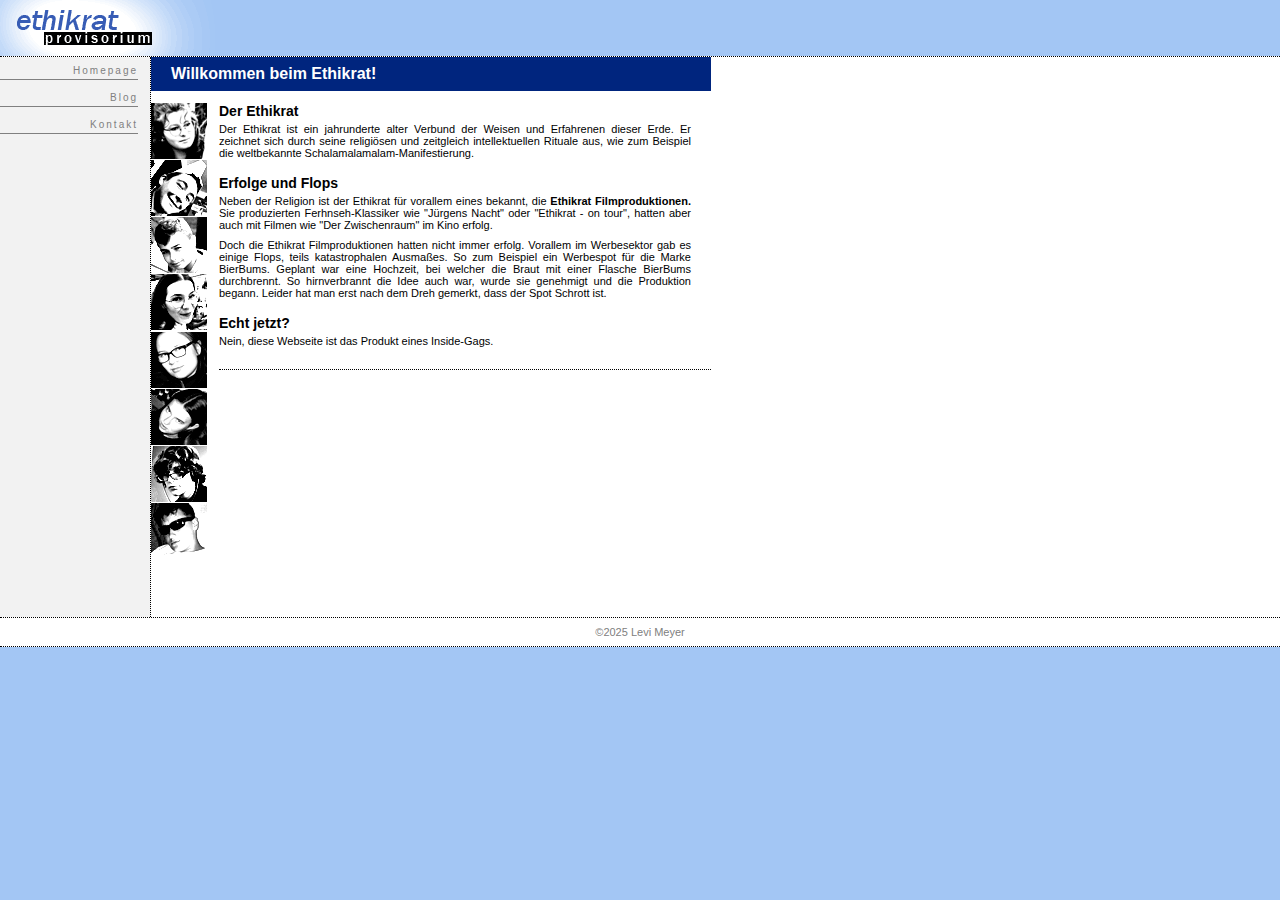
<file: index.html>
<!DOCTYPE HTML>
<html lang="de">
<head>
<meta charset="utf-8">
	<title>ethikrat - homepage</title>
	<link rel="stylesheet" type="text/css" href="style.css">
	<link rel="stylesheet" type="text/css" href="superglobal-style.css">
</head>

<body>
	<div id="container">
	<table width="100%" border="0" cellspacing="0">
		<tr>
			<td id="header" colspan="3">
				<iframe src="header.html" height="56px" width="100%" frameborder="0" scrolling="no"></iframe>
			</td>
		</tr>
		<tr>
			<td valign="top" id="sidebar">
				<iframe src="sidebar.html" height="560px" width="150px" frameborder="0" scrolling="no"></iframe>
			</td>
			<td valign="top" id="content">
				<h1>Willkommen beim Ethikrat!</h1>
				<img id="content-side" src="people.gif" src="einige Ethikratler">
				<h2>Der Ethikrat</h2>
				<p>Der Ethikrat ist ein jahrunderte alter Verbund der Weisen und Erfahrenen dieser Erde. Er zeichnet sich durch seine religiösen und zeitgleich intellektuellen Rituale aus, wie zum Beispiel die weltbekannte Schalamalamalam-Manifestierung.</p>
				<h2>Erfolge und Flops</h2>
				<p>Neben der Religion ist der Ethikrat für vorallem eines bekannt, die <b>Ethikrat Filmproduktionen.</b> Sie produzierten Ferhnseh-Klassiker wie "Jürgens Nacht" oder "Ethikrat - on tour", hatten aber auch mit Filmen wie "Der Zwischenraum" im Kino erfolg. </p>
				<p>Doch die Ethikrat Filmproduktionen hatten nicht immer erfolg. Vorallem im Werbesektor gab es einige Flops, teils katastrophalen Ausmaßes. So zum Beispiel ein Werbespot für die Marke BierBums. Geplant war eine Hochzeit, bei welcher die Braut mit einer Flasche BierBums durchbrennt. So hirnverbrannt die Idee auch war, wurde sie genehmigt und die Produktion begann. Leider hat man erst nach dem Dreh gemerkt, dass der Spot Schrott ist.</p>
				<h2>Echt jetzt?</h2>
				<p>Nein, diese Webseite ist das Produkt eines Inside-Gags.</p>
				<hr>
			</td>
			<td id="space"></td>
		</tr>
		<tr>
			<td id="footer" colspan="3">
			<iframe src="footer.html" height="20px" width="100%" frameborder="0" scrolling="no"></iframe>
			</td>
		</tr>
	</table>
	</div>
</body>
</html>
</file>
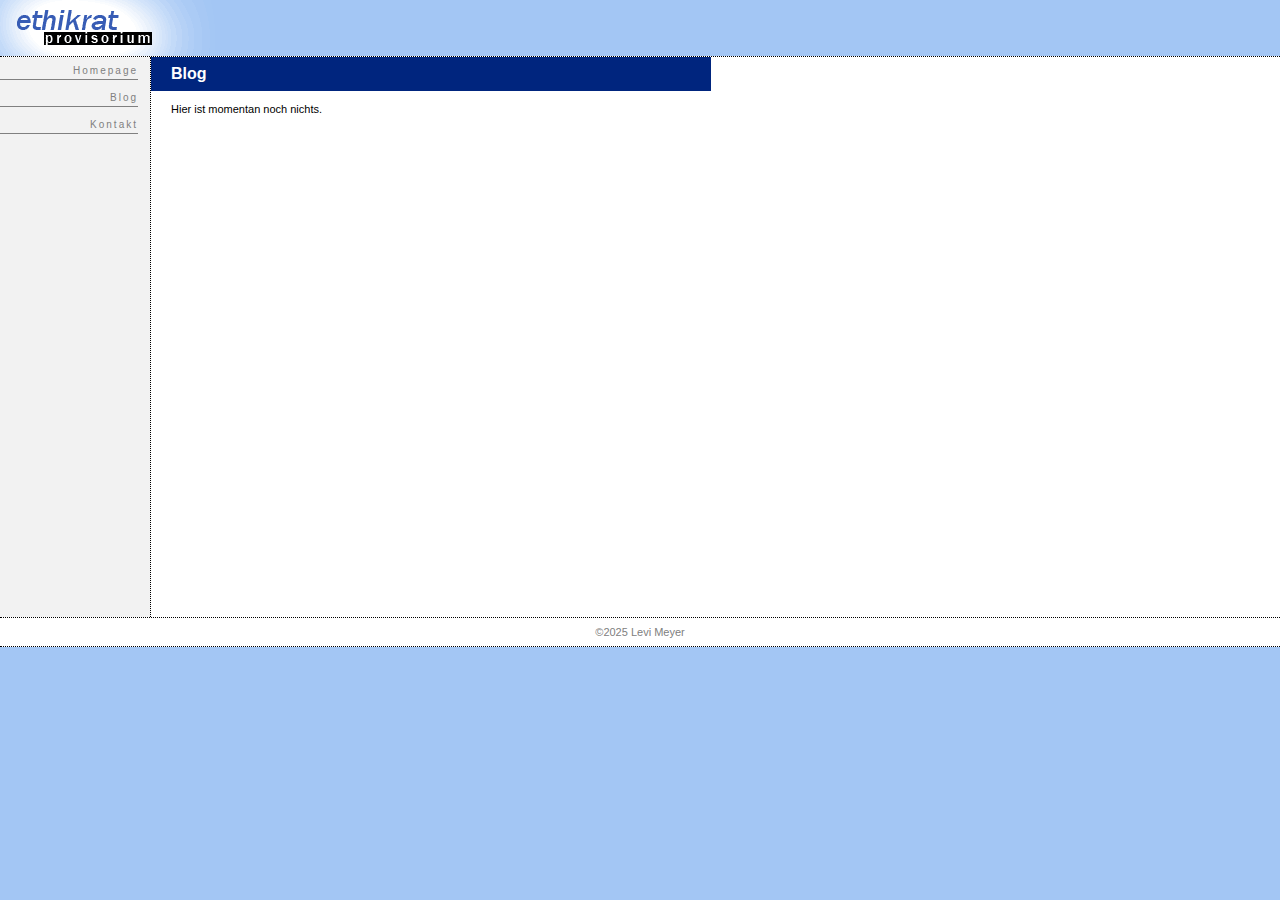
<file: blog.html>
<!DOCTYPE HTML>
<html lang="de">
<head>
<meta charset="utf-8">
	<title>ethikrat - blog</title>
	<link rel="stylesheet" type="text/css" href="style.css">
	<link rel="stylesheet" type="text/css" href="superglobal-style.css">
</head>

<body>
	<div id="container">
	<table width="100%" border="0" cellspacing="0">
		<tr>
			<td id="header" colspan="3">
				<iframe src="header.html" height="56px" width="100%" frameborder="0" scrolling="no"></iframe>
			</td>
		</tr>
		<tr>
			<td valign="top" id="sidebar">
				<iframe src="sidebar.html" height="560px" width="150px" frameborder="0" scrolling="no"></iframe>
			</td>
			<td valign="top" id="content">
				<h1>Blog</h1>
				<p>Hier ist momentan noch nichts.</p>
			</td>
			<td id="space"></td>
		</tr>
		<tr>
			<td id="footer" colspan="3">
			<iframe src="footer.html" height="20px" width="100%" frameborder="0" scrolling="no"></iframe>
			</td>
		</tr>
	</table>
	</div>
</body>
</html>
</file>
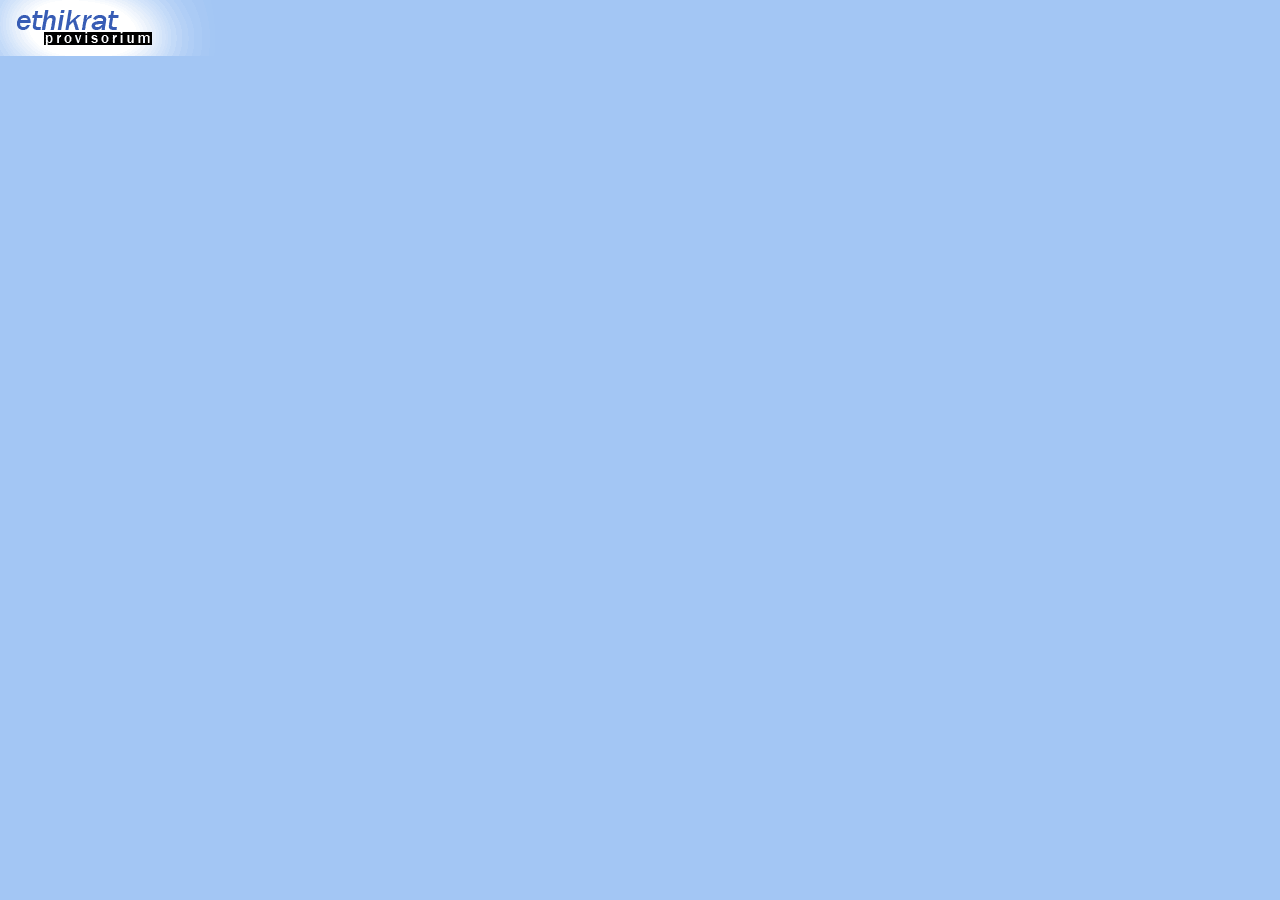
<file: header.html>
<!DOCTYPE HTML>
<html>
<head>
<meta charset="utf-8">
<title>Header</title>
<link rel="stylesheet" type="text/css" href="superglobal-style.css">
<link rel="stylesheet" type="text/css" href="header-style.css">
</head>

<body>
<img src="header.gif" alt="ethikrat- provisorium">
</body>
</html>
</file>
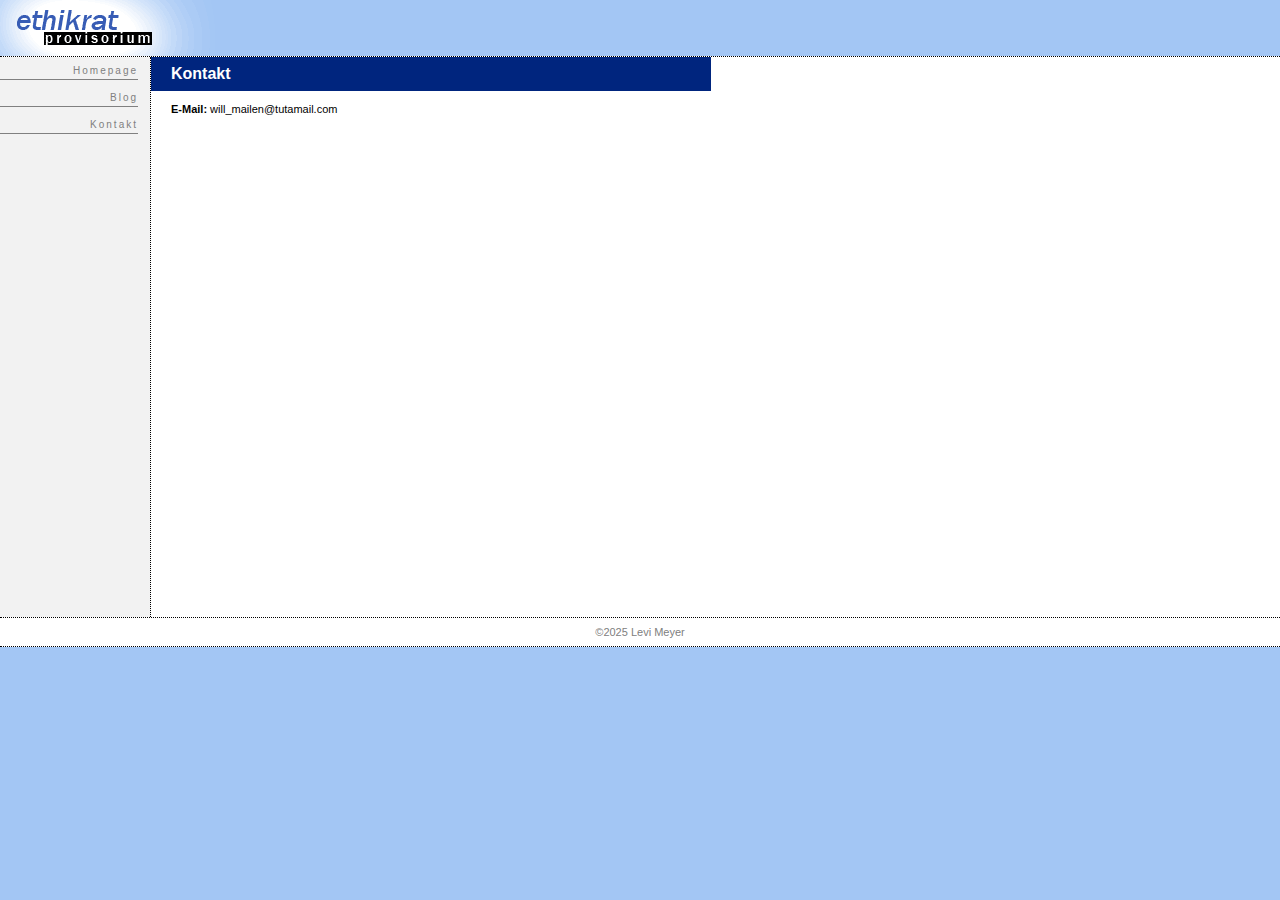
<file: kontakt.html>
<!DOCTYPE HTML>
<html lang="de">
<head>
<meta charset="utf-8">
	<title>ethikrat - kontakt</title>
	<link rel="stylesheet" type="text/css" href="style.css">
	<link rel="stylesheet" type="text/css" href="superglobal-style.css">
</head>

<body>
	<div id="container">
	<table width="100%" border="0" cellspacing="0">
		<tr>
			<td id="header" colspan="3">
				<iframe src="header.html" height="56px" width="100%" frameborder="0" scrolling="no"></iframe>
			</td>
		</tr>
		<tr>
			<td valign="top" id="sidebar">
				<iframe src="sidebar.html" height="560px" width="150px" frameborder="0" scrolling="no"></iframe>
			</td>
			<td valign="top" id="content">
				<h1>Kontakt</h1>
				<p><b>E-Mail:</b> will_mailen@tutamail.com</p>
			</td>
			<td id="space"></td>
		</tr>
		<tr>
			<td id="footer" colspan="3">
			<iframe src="footer.html" height="20px" width="100%" frameborder="0" scrolling="no"></iframe>
			</td>
		</tr>
	</table>
	</div>
</body>
</html>
</file>
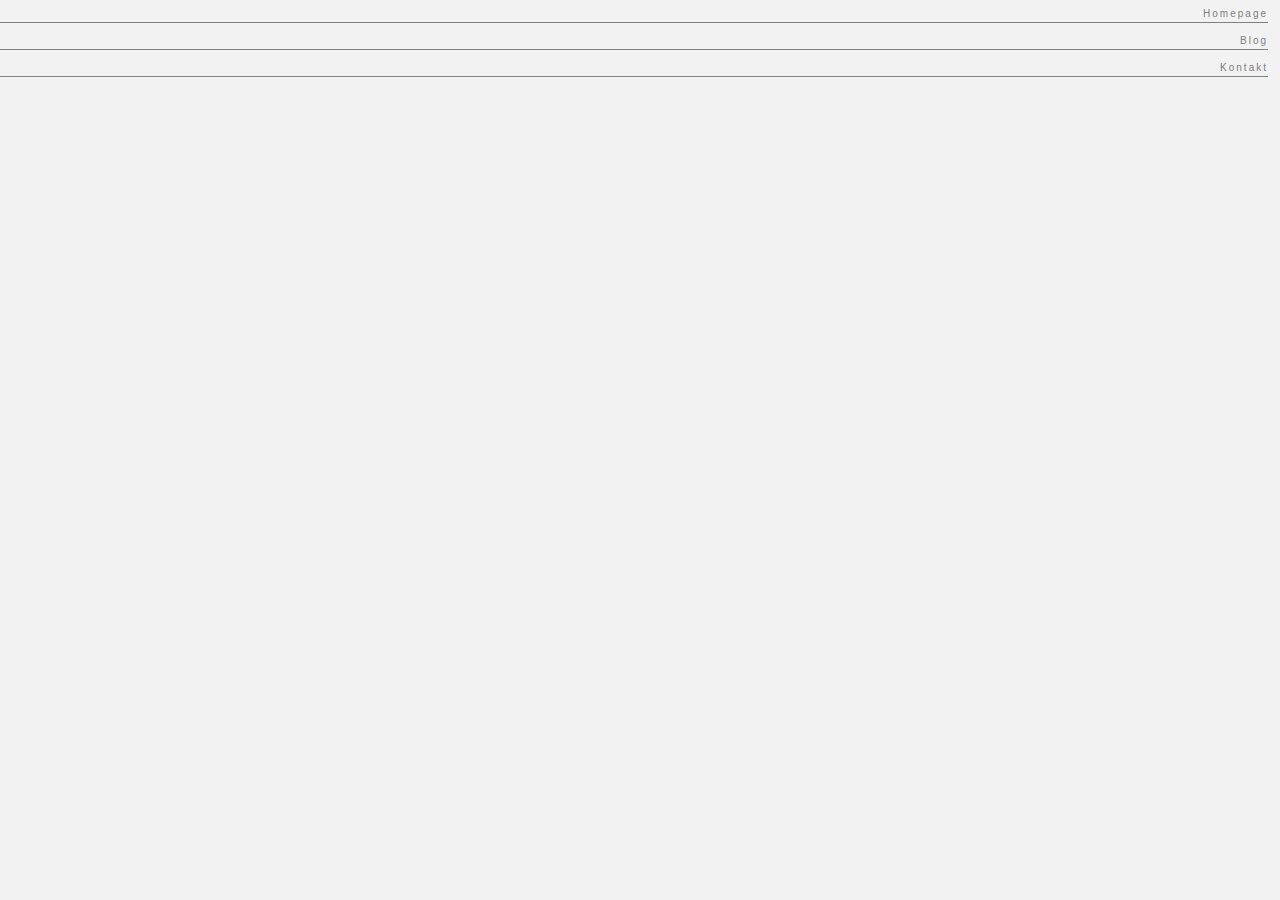
<file: sidebar.html>
<!DOCTYPE HTML>
<html lang="de">
<head>
<meta charset="utf-8">
<title>Sidebar</title>
<link rel="stylesheet" type="text/css" href="superglobal-style.css">
<link rel="stylesheet" type="text/css" href="sidebar-style.css">
<script type="text/javascript">
	function frameRedir(destination) {
		document.write("baum");
	}
</script>
</head>

<body>
	<ul>
		<li><a href="index.html" target="_top"><div>Homepage</div></a></li>
		<li><a href="blog.html" target="_top"><div>Blog</div></a></li>
		<li><a href="kontakt.html" target="_top"><div>Kontakt</div></a></li>
	</ul>
</body>
</html>
</file>
<file: style.css>
/* global */
body {
	background-color: #a3c6f4;
}

iframe {
	display: block;
	border: none;
}

#container {
	background-color: white;
	border-bottom: dotted 1px black;
}

#header {
	height: 56px;
	border-bottom: dotted 1px black;
}

#sidebar {
	width: 150px;
	height: 560px;
	background-color: #f2f2f2;
	border-right: dotted 1px black;
}

#content {
	width: 560px;
}

#content-side {
	display: block;
	float: left;
	margin-right: 12px;
}

#footer {
	padding-top: 8px;
	border-top: dotted 1px black;
}

/* text styles */
h1,h2,p {
	font-family:Verdana, Arial, Helvetica, sans-serif;
}

p {
	padding-left: 20px;
	padding-right: 20px;
	padding-bottom: 8px;
	text-align: justify;
}

h1 {
	padding: 8px;
	padding-left: 20px;
	margin-bottom: 12px;
	font-size: 16px;
	border-top: none;
	border-left: none;
	background-color: #00257e;
	color: white;
}

h2 {
	margin-top: 8px;
	padding-bottom: 4px;
	font-size: 14px;
}

hr {
	margin-top: 14px;
	border: none;
	border-bottom: dotted 1px black;
}
</file>
<file: superglobal-style.css>
/* apply for all pages (including iframe content) */
* {
	margin: 0;
	padding: 0;
	font-size: 11px;
}
</file>
<file: header-style.css>
/* CSS Document */
body {
	background-color: #a3c6f4;
}

img {
	display: block;
}
</file>
<file: sidebar-style.css>
/* CSS Document */
body {
	background-color: #f2f2f2;
}

ul {
	margin-right: 12px;
	margin-top: 8px;
	list-style: none;
	text-align: right;
}

li {
	margin-bottom: 12px;
}

a {
	letter-spacing: 2px;
	text-decoration: none;
	font-family: Verdana, Arial, Helvetica, sans-serif;
	color: grey;
}

a div {
	font-size: 10px;
	padding-bottom: 3px;
	border-bottom: solid 1px grey;
}

a div:hover {
	background-color: #00257E;
	border-bottom: solid 1px #00257E;
	color: white;
}
</file>
